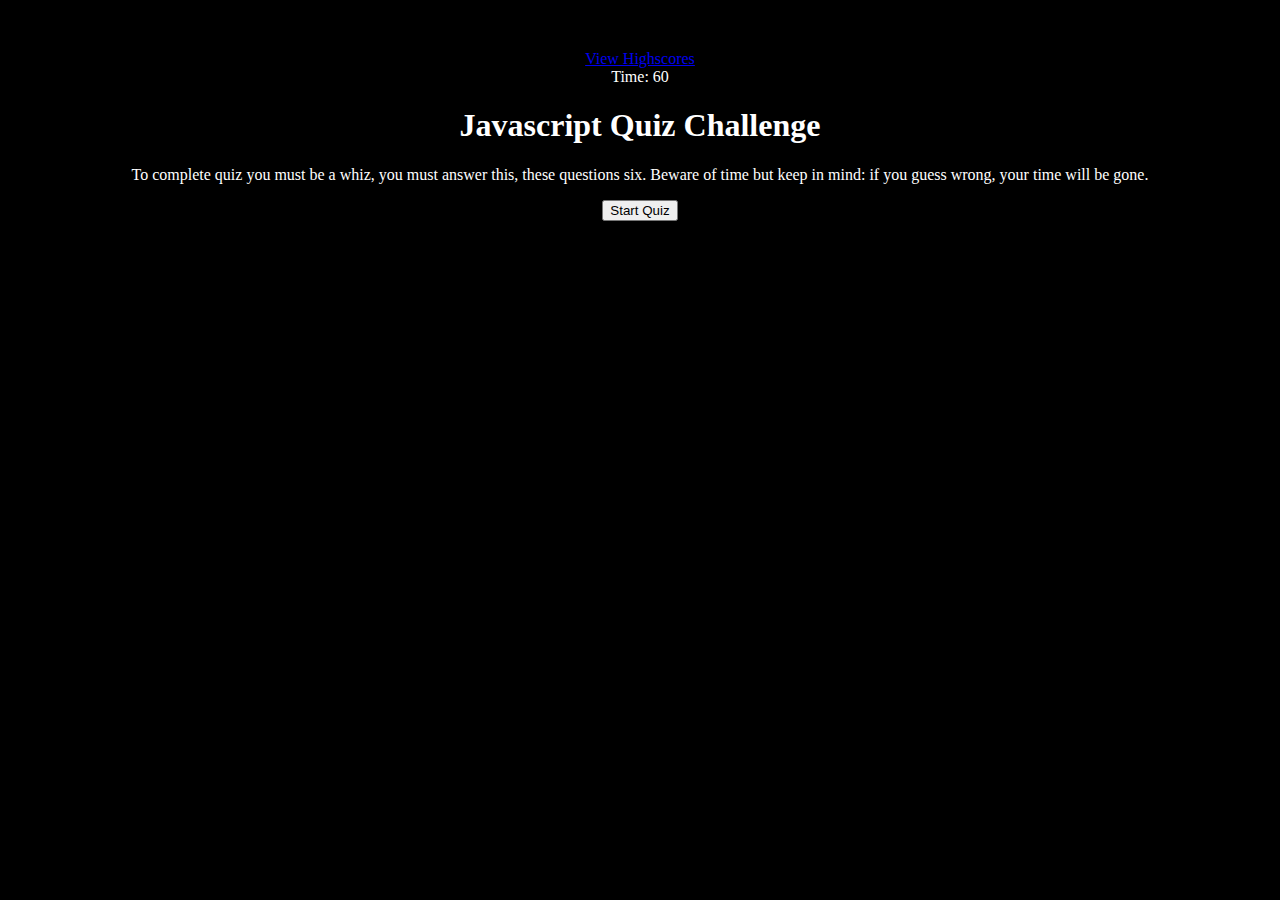
<file: index.html>
<!DOCTYPE html>
<html lang="en">
<head>
    <meta charset="UTF-8">
    <meta http-equiv="X-UA-Compatible" content="IE=edge">
    <meta name="viewport" content="width=device-width, initial-scale=1.0">
    <link rel="stylesheet" href="style.css"/>
    <title>Javascript Quiz</title>
</head>
<body>
    
    <div class="scores"><a href="highscores.html">View Highscores</a></div>
    <div class="timer">Time: <span id="time">60</span></div>
    <div class="wrapper">
      <div id="start-screen" class="start">
        <h1>Javascript Quiz Challenge</h1>
        <p>
          To complete quiz you must be a whiz, you must answer this, these questions six. Beware of time but keep in mind: if you guess wrong, your time will be gone.
        </p>
        <button id="start">Start Quiz</button>
      </div>
      <div id="questions" class="hide">
        <!-- questions go here -->
      </div>
      <div id="end-screen" class="hide">
        <h2>All done!</h2>
        <p>Your final score is <span id="final-score"></span>.</p>
        <p>
          Enter initials: <input type="text" id="initials" max="3" />
          <button id="submit">Submit</button>
        </p>
      </div>
      <div id="feedback" class="feedback hide"></div>
    </div>

    <script src="script.js"></script>
</body>
</html>
</file>
<file: style.css>
body {
    background-color: black;
    color: white;
    text-align: center;
    margin-top: 50px;
}

.hide {
    display: none;
}
</file>
